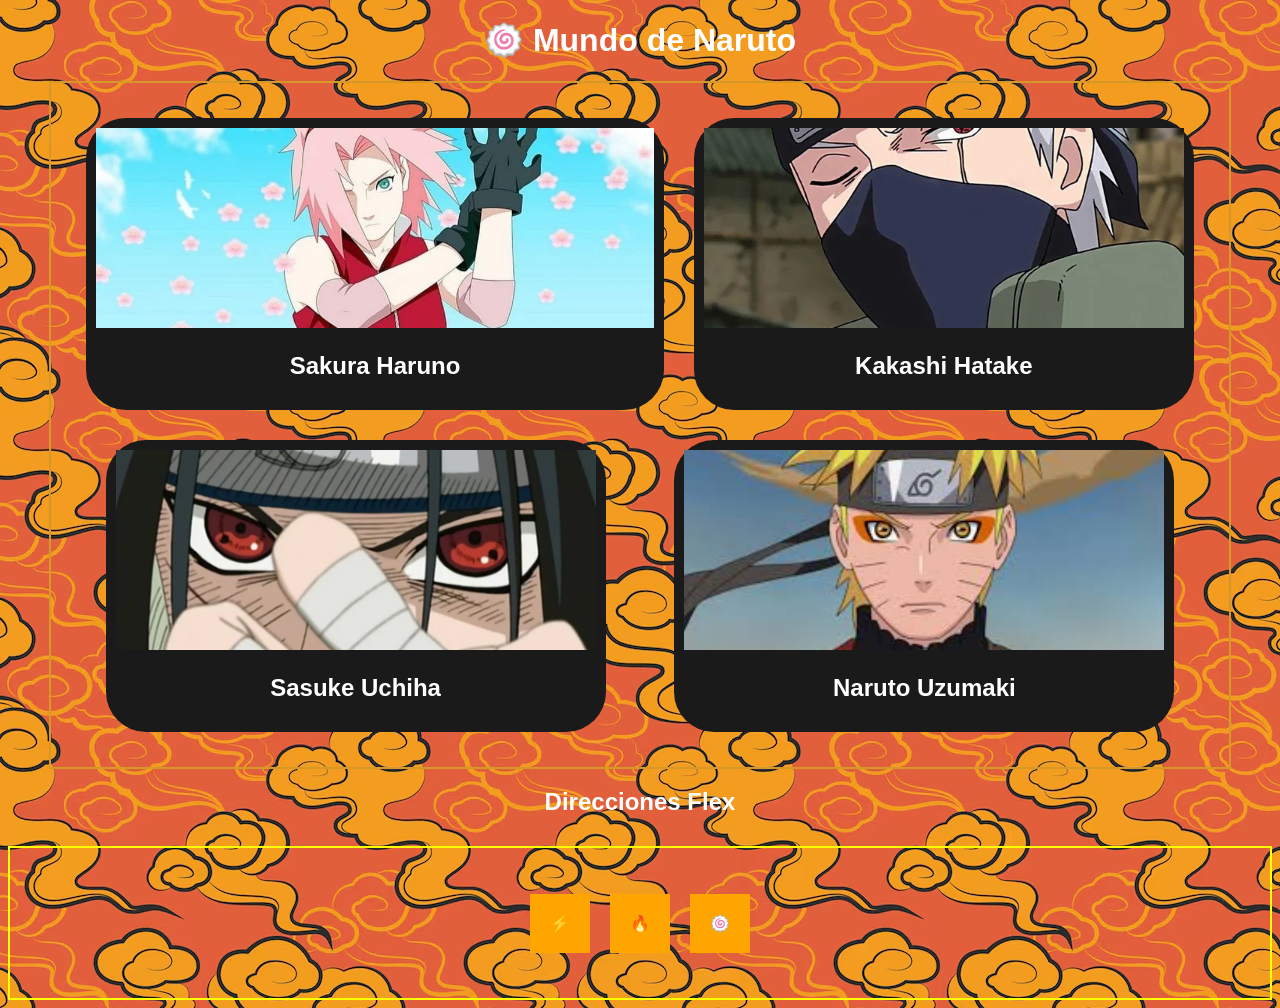
<file: index1.html>
<!DOCTYPE html>
<html lang="es">
<head>
    <meta charset="UTF-8">
    <title>Naruto Flexbox</title>
    <link rel="stylesheet" href="style.css">
</head>
<body>

    <h1>🍥 Mundo de Naruto</h1>

    <!-- CONTENEDOR PRINCIPAL -->
    <div class="contenedor">

        <!-- TARJETAS -->
        <div class="card naruto">
            <img src="naruto.jfif" height="320" width="320">
            <h2>Naruto Uzumaki</h2>
        </div>

        <div class="card sasuke">
            <img src="sasuke.webp" height="320" width="320">
            <h2>Sasuke Uchiha</h2>
        </div>

        <div class="card sakura">
            <img src="sakura.webp" height="320" width="320">
            <h2>Sakura Haruno</h2>
        </div>

        <div class="card kakashi">
            <img src="kakashi.webp" height="320" width="320">
            <h2>Kakashi Hatake</h2>
        </div>

    </div>

    <h2>Direcciones Flex</h2>

    <!-- SEGUNDO CONTENEDOR -->
    <div class="direcciones">
        <div class="box">🍥</div>
        <div class="box">🔥</div>
        <div class="box">⚡</div>
    </div>

</body>
</html>
</file>
<file: style.css>
/* =========================
   ESTILO GENERAL
========================= */

body {
    font-family: Arial;
    background-color: #b6adad;
    background-image: url(naruto-fondo.avif);
    color: white;
    text-align: center;
}

/* =========================
   CONTENEDOR PRINCIPAL
========================= */

.contenedor {
    display: flex;

    /* DIRECCIÓN */
    flex-direction: row; 

    /* ESPACIADO */
    justify-content: space-around;

    /* ALINEACIÓN */
    align-items: center;

    /* PERMITIR SALTO */
    flex-wrap: wrap;

    align-content: center;
    width: 90%;
    margin: auto;
    padding: 30px;

    border: 2px solid rgb(214, 153, 40);
    padding: 20px;
}

/* =========================
   TARJETAS
========================= */

.card {
    background-color: #1a1a1a;
    margin: 15px;
    padding: 10px;
    width: 580px;

    /* tamaño base */
    flex-basis: 480px;

    border-radius: 40px;
}

/* IMÁGENES */
.card img {
    width: 100%;
    height: 200px;
    object-fit: cover;
}

/* ORDER (cambia posición) */
.naruto {
    order: 2;
}

.sasuke {
    order: 1;
}

/* FLEX GROW */
.sakura {
    flex-grow: 1;
}

/* FLEX SHRINK */
.kakashi {
    flex-shrink: 1;
}

/* ALIGN SELF (individual) */
.sasuke {
    align-self: flex-end;
}

/* =========================
   SEGUNDO CONTENEDOR
========================= */

.direcciones {
    display: flex;

    /* prueba diferentes */
    flex-direction: row-reverse;

    justify-content: center;
    align-items: center;

    border: 2px solid yellow;
    margin-top: 30px;
    height: 150px;
}

/* CAJAS */
.box {
    background-color: orange;
    margin: 10px;
    padding: 20px;
}
</file>
